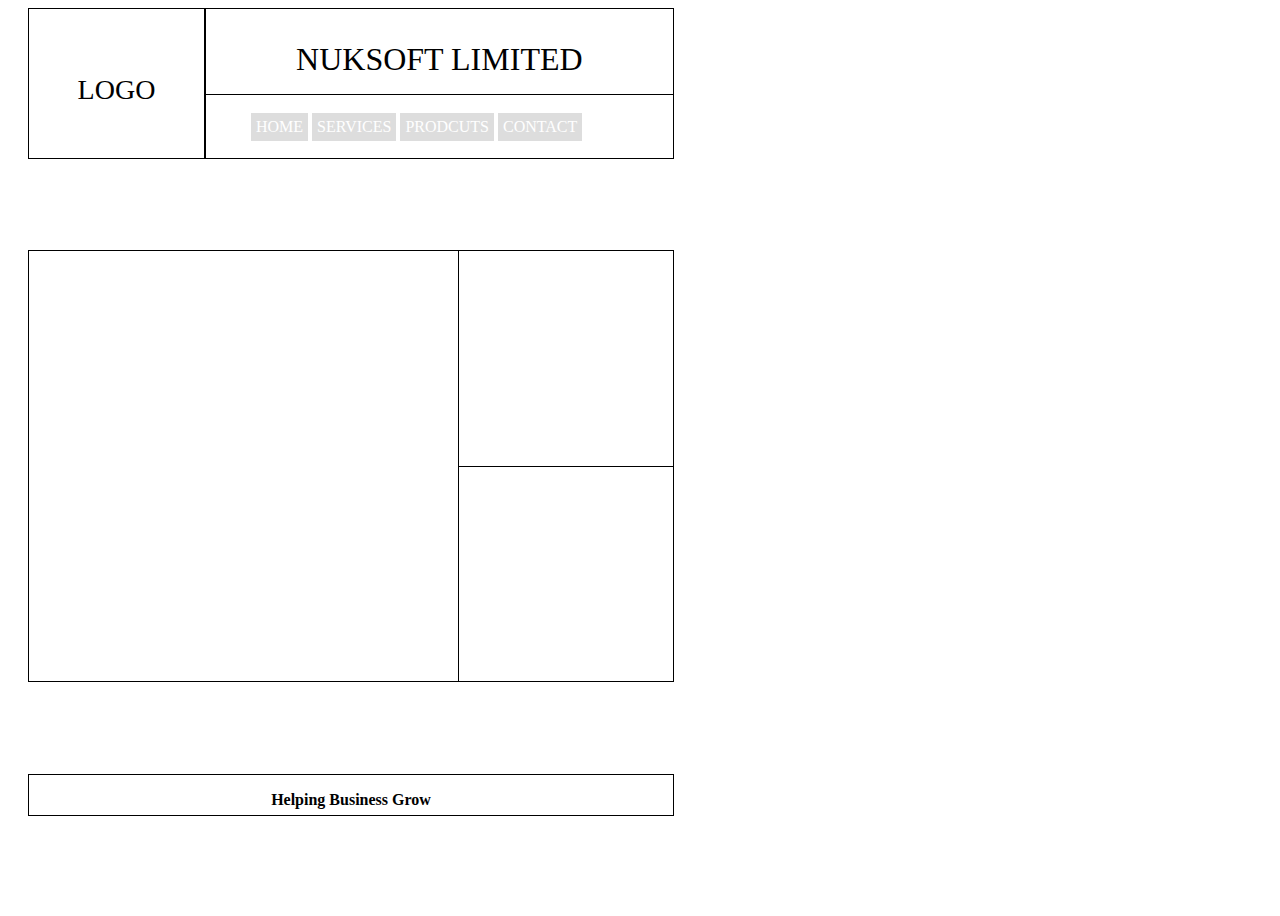
<file: alfred/index.html>
<!DOCTYPE html>
<html>
<head>
<meta charset="utf-8">
<meta http-equiv="X-UA-Compatible" content="IE=edge">
<meta name="viewport" content="width=device-width, initial-scale=1">
<meta name="description" content="">
<meta name="author" content="">
<link rel="stylesheet" href="new_style.css">
<link rel='stylesheet' href="css.txt">
<title>Home Page</title>

</head>
<body>
<div class="row" style="height: 100vh;">
<div class="row" id="header" style="height: 150px; width: 700px;">
    <div class="col-3 logo" style="border: 1px solid black;"><h3 class="logo">LOGO</h3></div>
    <div class="col-8" style="border: 1px solid black; width:550px;">
        <div class="col" style="height: 104px; border-bottom: 1px solid black; text-align: center;"><b><h2>NUKSOFT LIMITED</h2></b></div>
        <div class="col" style="height: 63px;">
            <div class="row links">
                <div class="col link">
                    <a href="dropdown.html" class="droplink">HOME</a>
                    <a onclick="servicesList()" class="droplink">SERVICES</a>
                    <!-- drop down for services-->
                    <div id="services" class="dropdown-content">  
                        <a href="appdev.html" onclick="mysql()">Application Development</a>  
                        <a href="cctv.html" onclick="mDB()">Installation of CCTV</a>  
                        <a href="hn.html" onclick="cassandra()">Hardware and Networking</a>
                        <a href="it.html" onclick="cassandra()">IT Consultancy</a>
                      </div> 
                    <!-- drop down for services ends here-->
                    <a class="droplink" onclick="productList()">PRODCUTS</a>
                    <!-- drop down for products-->
                    <div id="products" class="dropdown-content">  
                        <ul>
                            <lh><b><a>Desktop Application</a></b></lh>
                            <li><a href="#php" onclick="php()">School Management System</a></li>
                            <li><a href="#php" onclick="php()">Sales Management System</a></li>
                        </ul>    
                        <ul><lh><b><a>Web Application</a></b></lh>
                            <li><a href="#php" onclick="php()">Hospital Management System</a></li>
                            <li><a href="#php" onclick="php()">Pharmacy Management System</a></li>
                            <li><a href="#php" onclick="php()">Asset Management System</a></li>
                        </ul>
                        <ul><lh><b><a>Mobile Application</a></b></lh>
                            <li><a href="#php" onclick="php()">GC-Chat</a></li>
                            <li><a href="#php" onclick="php()">Grademate</a></li>
                        </ul>  
                      </div> 
                      <!-- drop down for products ends here--> 
                    <a href="contact.html" class="droplink">CONTACT</a>
                </div>
            </div>
        </div>
    </div>
</div>
<div class="row" id="midsection" style="height: 430px;">
    <div class="col-8 mid-left"></div>
    <div class="col-3">
        <div class="col" style="border-bottom: 1px solid black; height: 215px; width: 185px;"></div>
        <div class="col"></div>
    </div>
</div>
<div class="row footer" style="border: 1px solid black; height: 40px; text-align: center;">
    <p><b>Helping Business Grow</b></hp>
</div>
</div>


<!-- Javascript-->
<script>
function servicesList() {  
    document.getElementById("services").classList.toggle("show");  
  }

  function productList() {  
  document.getElementById("products").classList.toggle("show");  
}  

function php() {  
   window.location.replace("product-page.html");  
} 

</script>

</body>
</html>
</file>
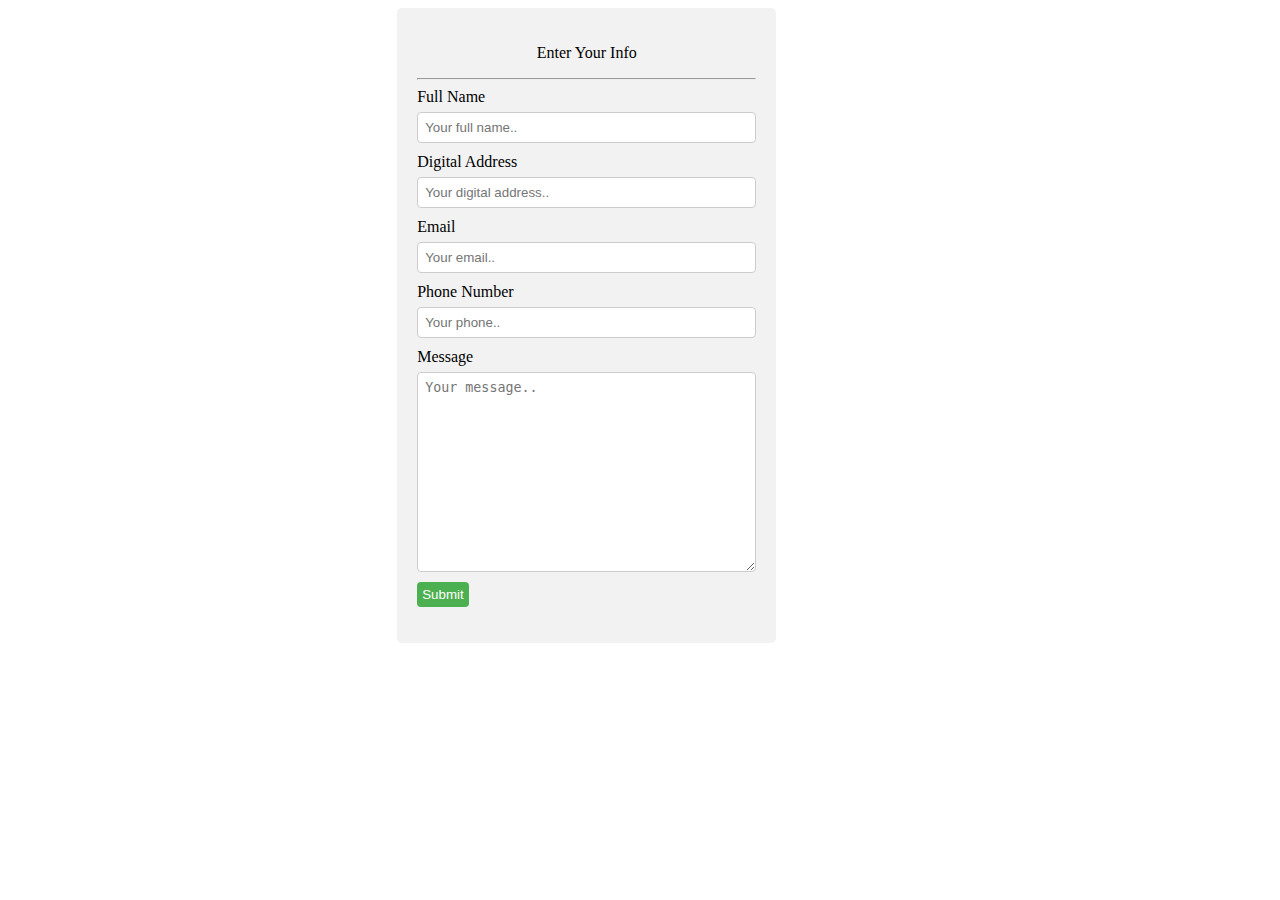
<file: alfred/contact.html>
<html>
    <head>
        <link rel="stylesheet" href="new_style.css">
        <title>Contact Page</title>
    </head>
    <body>
        <div class="row" style="width: 60%; align-items: center;">
            
        <div class="container" style="margin-left: 50%;">
            <p>Enter Your Info</p>
            <hr>
            <form action="action_page.php">
          
              <label for="fname">Full Name</label>
              <input type="text" id="fname" name="fullname" placeholder="Your full name..">
          
              <label for="d-address">Digital Address</label>
              <input type="text" id="d-address" name="address" placeholder="Your digital address..">

              <label for="email">Email</label>
              <input type="email" id="email" name="email" placeholder="Your email..">
          
              <label for="d-address">Phone Number</label>
              <input type="tel" id="phone" name="phone" placeholder="Your phone..">
          
              <label for="msg">Message</label>
              <textarea id="msg" name="msg" placeholder="Your message.." style="height:200px"></textarea>
          
              <input type="submit" value="Submit">
          
            </form>
          </div>
        </div>


        
    </body>
</html>
</file>
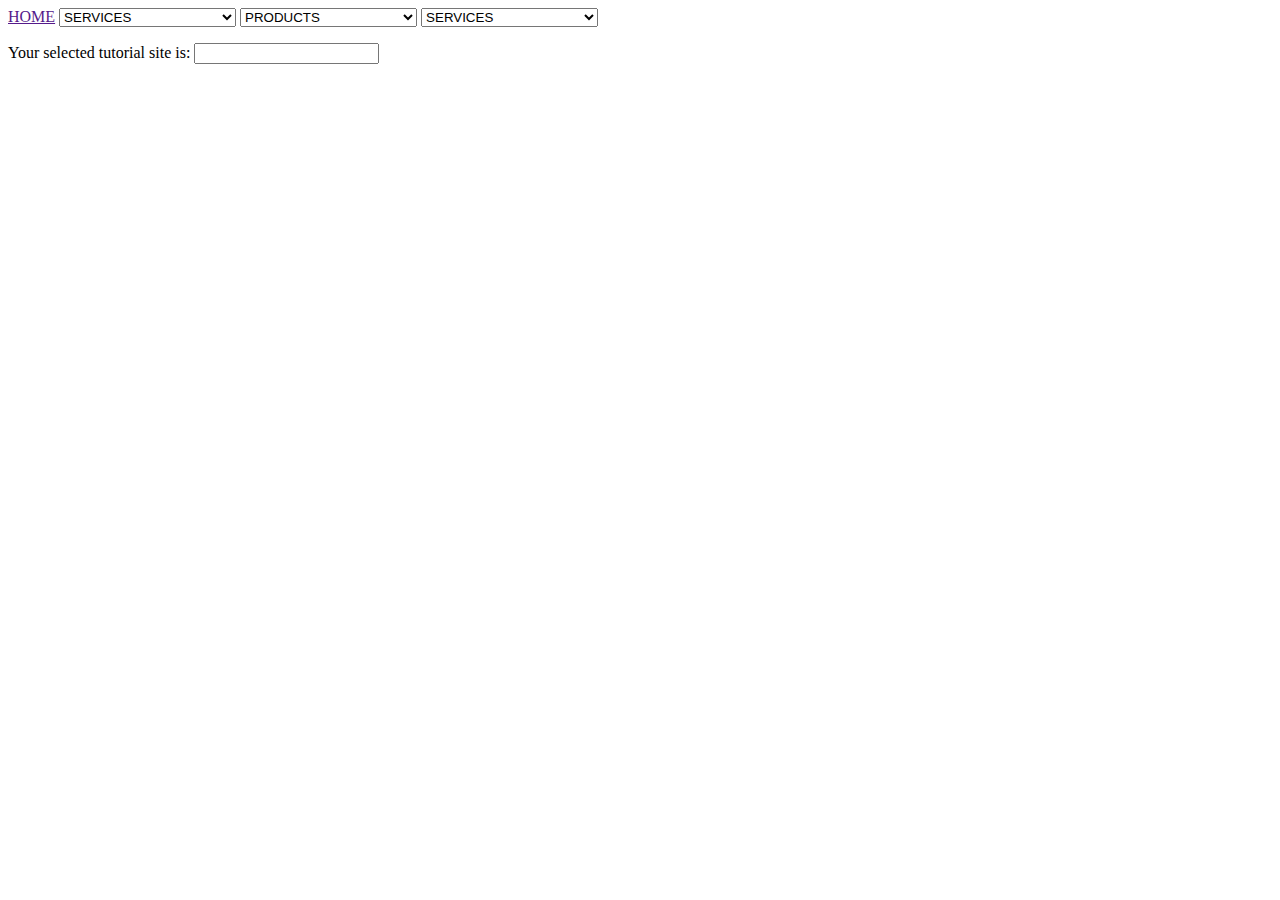
<file: alfred/dropdown.html>
<html>  
<head>  
<title>dropdown menu using select tab</title>  
</head>  
<script>  
function favTutorial() {  
var mylist = document.getElementById("myList");  
document.getElementById("favourite").value = mylist.options[mylist.selectedIndex].text;  
}  
</script>  
  
<body>  
<form>  
 
<a href="">HOME</a> 
<select id = "myList" onchange = "favTutorial()" >  
<option> SERVICES </option>  
<option> Application Development </option>  
<option> Installation of CCTV </option>  
<option> Hardware and Networking </option>  
<option> IT Consultancy </option>  
</select> 
<select id = "myList" onchange = "favTutorial()" >  
<option> PRODUCTS </option>  
<option> Application Development </option>  
<option> Installation of CCTV </option>  
<option> Hardware and Networking </option>  
<option> IT Consultancy </option>  
</select> 
<select id = "myList" onchange = "favTutorial()" >  
<option> SERVICES </option>  
<option> Application Development </option>  
<option> Installation of CCTV </option>  
<option> Hardware and Networking </option>  
<option> IT Consultancy </option>  
</select> 
<p> Your selected tutorial site is:   
<input type = "text" id = "favourite" size = "20" </p>  
</form>  
</body>  
</html>
</file>
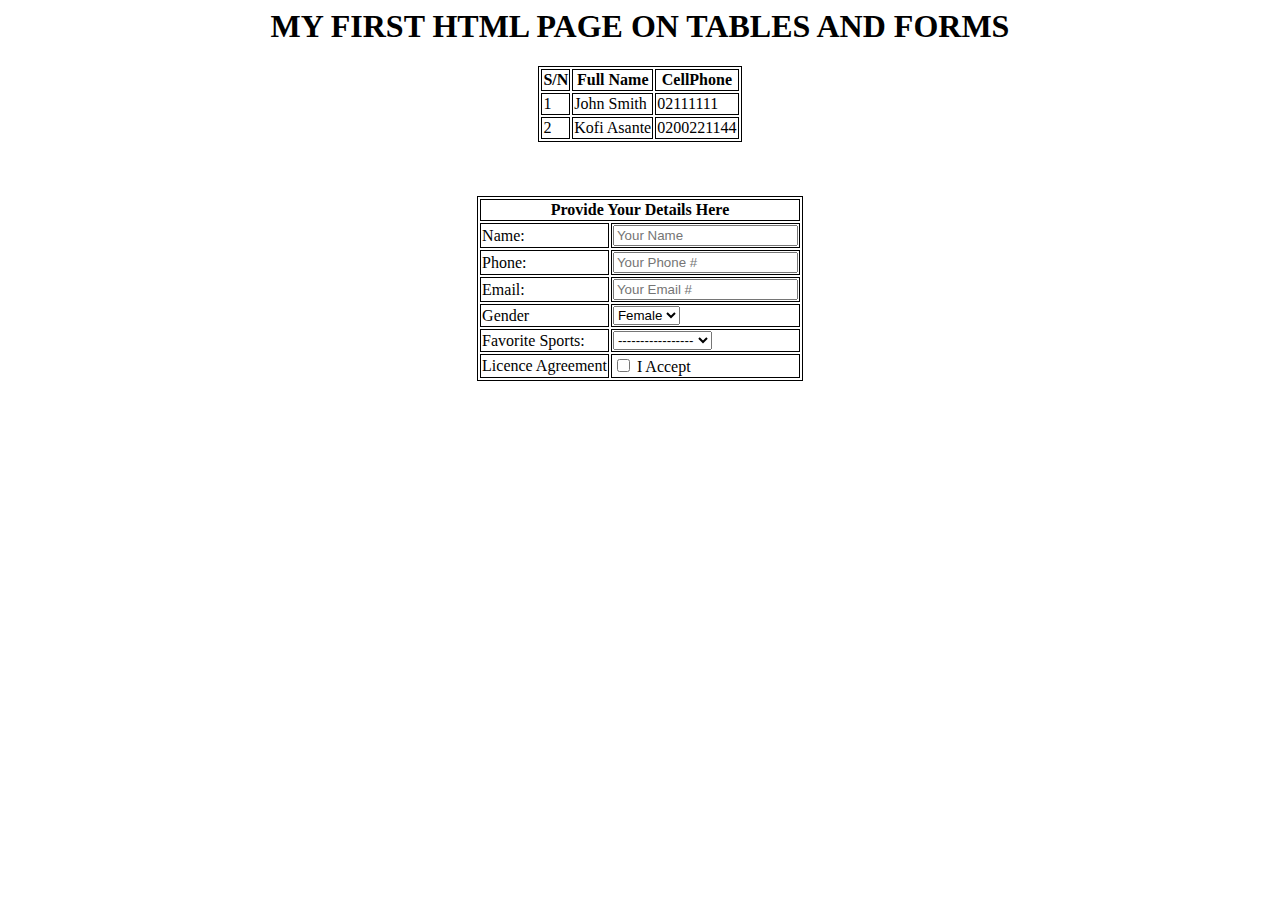
<file: alfred/question3.html>
<html>
    <head>
        <title>table</title>
        <style>
            table, th, td {
            border: 1px solid black;
            }

            table {
                align-self: center;
                margin-left: auto;
                margin-right: auto;
            }
        </style>
    </head>
    <body style="text-align: center;">
        <h1>MY FIRST HTML PAGE ON TABLES AND FORMS</h1>

        <table>
            <tr>
                <th>S/N</th>
                <th>Full Name</th>
                <th>CellPhone</th>
            </tr>
            <tr>
                <td>1</td>
                <td>John Smith</td>
                <td>02111111</td>
            </tr>
            <tr>
                <td>2</td>
                <td>Kofi Asante</td>
                <td>0200221144</td>
            </tr>
        </table>
        <br>
        <br>
        <br>
        <form >
            <table>
                <tr>
                    <th colspan="2">Provide Your Details Here</th>
                </tr>
                <tr>
                    <td>Name:</td>
                    <td><input type="text" placeholder="Your Name"></td>
                </tr>
                <tr>
                    <td>Phone:</td>
                    <td><input type="tel" placeholder="Your Phone #"></td>
                </tr>
                <tr>
                    <td>Email:</td>
                    <td><input type="email" placeholder="Your Email #"></td>
                </tr>
                <tr>
                    <td>Gender</td>
                    <td><Select>
                        <option selected='selected'>Female</option>
                        <option>Male</option>
                    </Select></td>
                </tr>
                <tr>
                    <td>Favorite Sports:</td>
                    <td><Select>
                        <option>-----------------</option>
                        <option>Soccer</option>
                        <option>TAble Tennis</option>
                    </Select></td>
                </tr>
                <tr>
                    <td>Licence Agreement</td>
                    <td><input type="checkbox"> I Accept</td>
                </tr>
            </table>
        </form>

    </body>
</html>
</file>
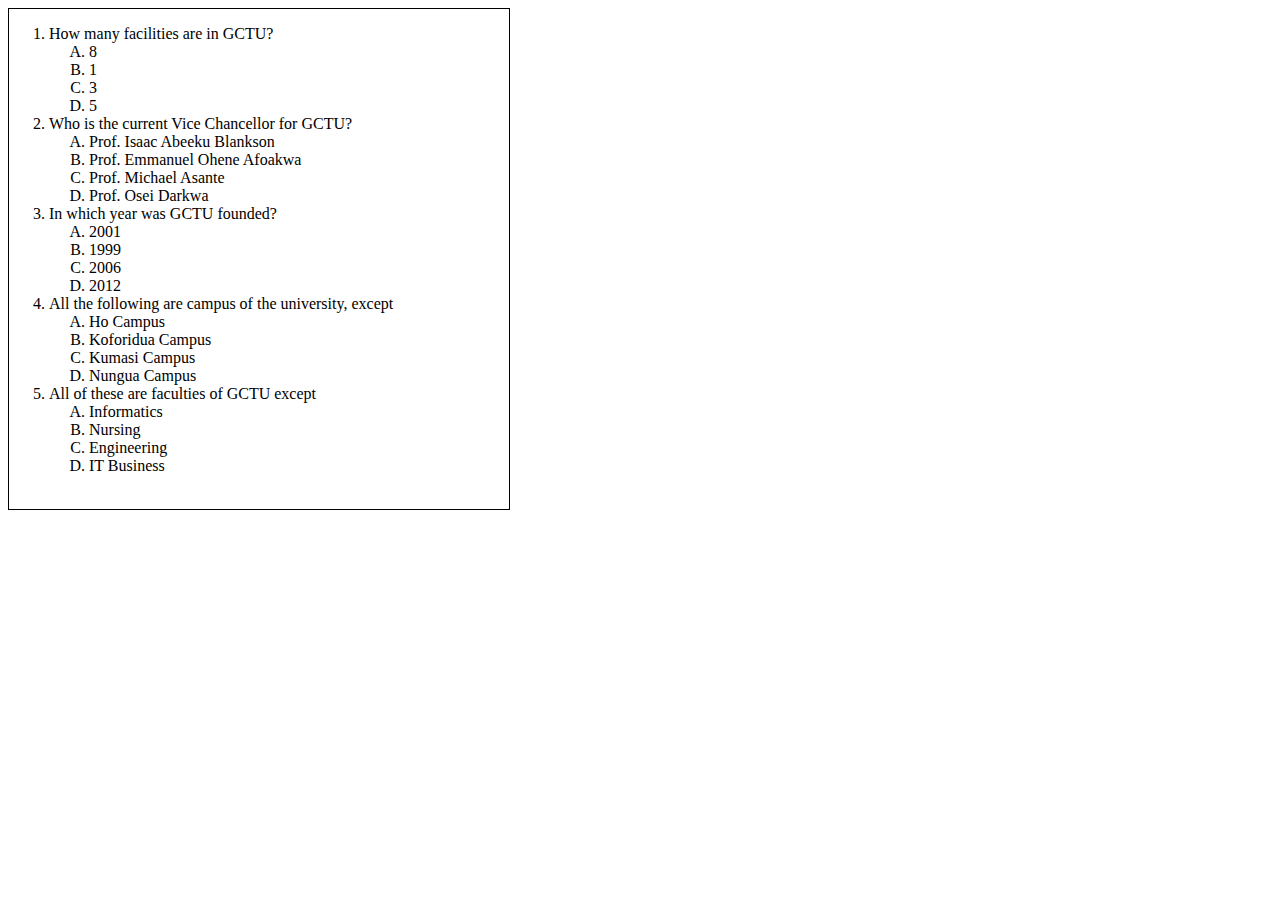
<file: alfred/question4.html>
<html>
    <head></head>
    <body>
        <div style="border: 1px solid black; width: 500px;height: 500px;">
        <ol>
            <li>How many facilities are in GCTU?
                <ol type="A">
                    <li>8</li>
                    <li>1</li>
                    <li>3</li>
                    <li>5</li>
                </ol>
            </li>
            <li>Who is the current Vice Chancellor for GCTU?
                <ol type="A">
                    <li>Prof. Isaac Abeeku Blankson</li>
                    <li>Prof. Emmanuel Ohene Afoakwa</li>
                    <li>Prof. Michael Asante</li>
                    <li>Prof. Osei Darkwa</li>
                </ol>
            </li>
            <li>In which year was GCTU founded?
                <ol type="A">
                    <li>2001</li>
                    <li>1999</li>
                    <li>2006</li>
                    <li>2012</li>
                </ol>
            </li>
            <li>All the following are campus of the university, except
                <ol type="A">
                    <li>Ho Campus</li>
                    <li>Koforidua Campus</li>
                    <li>Kumasi Campus</li>
                    <li>Nungua Campus</li>
                </ol>
            </li>
            <li>All of these are faculties of GCTU except
                <ol type="A">
                    <li>Informatics</li>
                    <li>Nursing</li>
                    <li>Engineering</li>
                    <li>IT Business</li>
                </ol>
            </li>
        </ol>
    </div>
    </body>
</html>
</file>
<file: alfred/new_style.css>
.col {position:relative;width:auto;min-height:1px;padding-right:15px;padding-left:15px; height: auto;}

.col-1{-ms-flex:0 0 8.333333%;flex:0 0 8.333333%;max-width:8.333333%; height: auto;}

.col-2{-ms-flex:0 0 16.666667%;flex:0 0 16.666667%;max-width:16.666667%; height: auto;}

.col-3{-ms-flex:0 0 25%;flex:0 0 25%;max-width:25%; height: auto;}

.col-4{-ms-flex:0 0 33.333333%;flex:0 0 33.333333%;max-width:33.333333%; height: auto;}

.col-5{-ms-flex:0 0 41.666667%;flex:0 0 41.666667%;max-width:41.666667%}

.col-6{-ms-flex:0 0 50%;flex:0 0 50%;max-width:50%}

.col-7{-ms-flex:0 0 58.333333%;flex:0 0 58.333333%;max-width:58.333333%; height: auto;}

.col-8{-ms-flex:0 0 66.666667%;flex:0 0 66.666667%;max-width:66.666667%}

.col-9{-ms-flex:0 0 75%;flex:0 0 75%;max-width:75%}

.col-10{-ms-flex:0 0 83.333333%;flex:0 0 83.333333%;max-width:83.333333%}

.col-11{-ms-flex:0 0 91.666667%;flex:0 0 91.666667%;max-width:91.666667%}

.col-12{-ms-flex:0 0 100%;flex:0 0 100%;max-width:100%}

.col-md-1{-ms-flex:0 0 8.333333%;flex:0 0 8.333333%;max-width:8.333333%}

.col-md-2{-ms-flex:0 0 16.666667%;flex:0 0 16.666667%;max-width:16.666667%}

.col-md-3{-ms-flex:0 0 25%;flex:0 0 25%;max-width:25%}

.col-md-4{-ms-flex:0 0 33.333333%;flex:0 0 33.333333%;max-width:33.333333%}

.col-md-5{-ms-flex:0 0 41.666667%;flex:0 0 41.666667%;max-width:41.666667%}

.col-md-6{-ms-flex:0 0 50%;flex:0 0 50%;max-width:50%}

.col-md-7{-ms-flex:0 0 58.333333%;flex:0 0 58.333333%;max-width:58.333333%}

.col-md-8{-ms-flex:0 0 66.666667%;flex:0 0 66.666667%;max-width:66.666667%}

.col-md-9{-ms-flex:0 0 75%;flex:0 0 75%;max-width:75%}

.col-md-10{-ms-flex:0 0 83.333333%;flex:0 0 83.333333%;max-width:83.333333%}

.col-md-11{-ms-flex:0 0 91.666667%;flex:0 0 91.666667%;max-width:91.666667%}

.col-md-12{-ms-flex:0 0 100%;flex:0 0 100%;max-width:100%}

.row{display:-ms-flexbox;display:flex;-ms-flex-wrap:wrap;flex-wrap:wrap;margin-right:10px;margin-left:10px; height: auto;}


.row:before,
.row:after
 {
  display: table;
  content: " ";
}


.row:after  
 {
  clear: both;
}

.h1,.h2,.h3,.h4,.h5,.h6,h1,h2,h3,h4,h5,h6{margin-bottom:.5rem;font-weight:500;line-height:1.2}
.h1,h1{font-size:2.5rem}
.h2,h2{font-size:2rem}
.h3,h3{font-size:1.75rem}
.h4,h4{font-size:1.5rem}
.h5,h5{font-size:1.25rem}
.h6,h6{font-size:1rem}
.lead{font-size:1.25rem;font-weight:300}

/* <!-- Personal Styles */

a {
    background-color: red;
    color:black;
    text-decoration: none;
    text-transform: uppercase;
    display: inline-block;
    padding: 8px;
    background-color: #dddddd;
    
  }

  a:hover {
    background-color: white;
  }

.links {
    height:inherit;
    align-content: center;
    text-align: center;
}

.link {
    align-items: center;
    align-content: center;
    margin: 5px;
    text-align: center;
    width: auto;
}

.logo {
    text-align: center;
    align-items: center;
    padding-top: 18px;
}

h2{
    padding-top: 50px;
    margin-top: -19px;
}

#midsection{
    border: 1px solid black;
    width: 644px;
    margin-right: 65px;
}

.side {
    float: right;
    border-left: 1px solid black;
    width: 50px;
    margin-left: 50px;
}

.col-8{width:550px}

.footer {
    width: 644px;
    margin-right: 65px;
}

.mid-left{
    border-right: 1px solid black;
}

p {
  text-align: center;
  margin-left: auto;
  margin-right: auto;
}

/* drop down */
.droplink {    
    color: white;  
    padding: 5px;  
    font-size: 16px;  
    cursor: pointer;  
  }  
    
  .droplink:hover {  
    background-color: brown;  
  }  
    
  .dropdown {  
    position: relative;  
    display: inline-block;  
  }  
    
  .dropdown-content {  
    display: none;  
    position: absolute;  
    background-color:white;  
    min-width: 140px;  
    overflow: auto; 
    color: white;
  }  
    
  .dropdown-content a {  
    color: black;  
    padding: 12px 16px;  
    text-decoration: none;  
    display: block;  
  }  
    
  .dropdown a:hover {  
    background-color: #ddd;  
   }  
    
  .show {  
    display: block;  
  }  

  /* contact page styling */

  /* Style inputs with type="text", select elements and textareas */
input[type=text], input[type=tel], input[type=email], select, textarea {
  width: 100%; /* Full width */
  padding: 7px; /* Some padding */ 
  border: 1px solid #ccc; /* Gray border */
  border-radius: 4px; /* Rounded borders */
  box-sizing: border-box; /* Make sure that padding and width stays in place */
  margin-top: 6px; /* Add a top margin */
  margin-bottom: 10px; /* Bottom margin */
  resize: vertical /* Allow the user to vertically resize the textarea (not horizontally) */
}

/* Style the submit button with a specific background color etc */
input[type=submit] {
  background-color: #4CAF50;
  color: white;
  padding: 5px 5px;
  border: none;
  border-radius: 4px;
  cursor: pointer;
}

/* When moving the mouse over the submit button, add a darker green color */
input[type=submit]:hover {
  background-color: #45a049;
}

/* Add a background color and some padding around the form */
.container {
  border-radius: 5px;
  background-color: #f2f2f2;
  padding: 20px;
}
</file>
